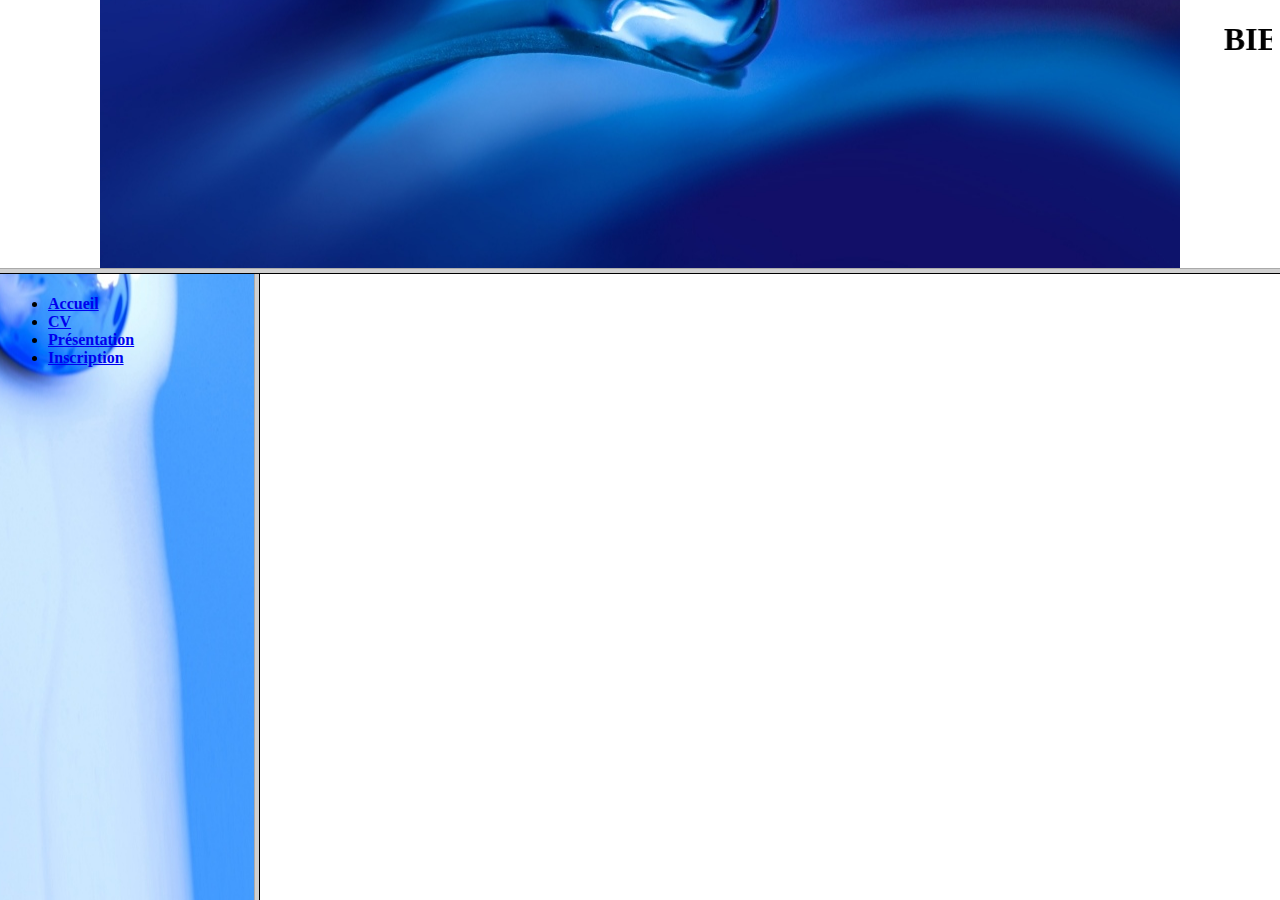
<file: index.html>
<!DOCTYPE html>
<html lang="en">
<head>
    <meta charset="UTF-8">
    <meta http-equiv="X-UA-Compatible" content="IE=edge">
    <meta name="viewport" content="width=device-width, initial-scale=1.0">
    <title>frame</title>
<frameset rows=" 30,70">
<frame src="justyana.html">
   <frameset cols="20,80">
     <frame src="menu.html">
         <frame name="FC">
   </frameset>
</frameset>
</head>
</html>
</file>
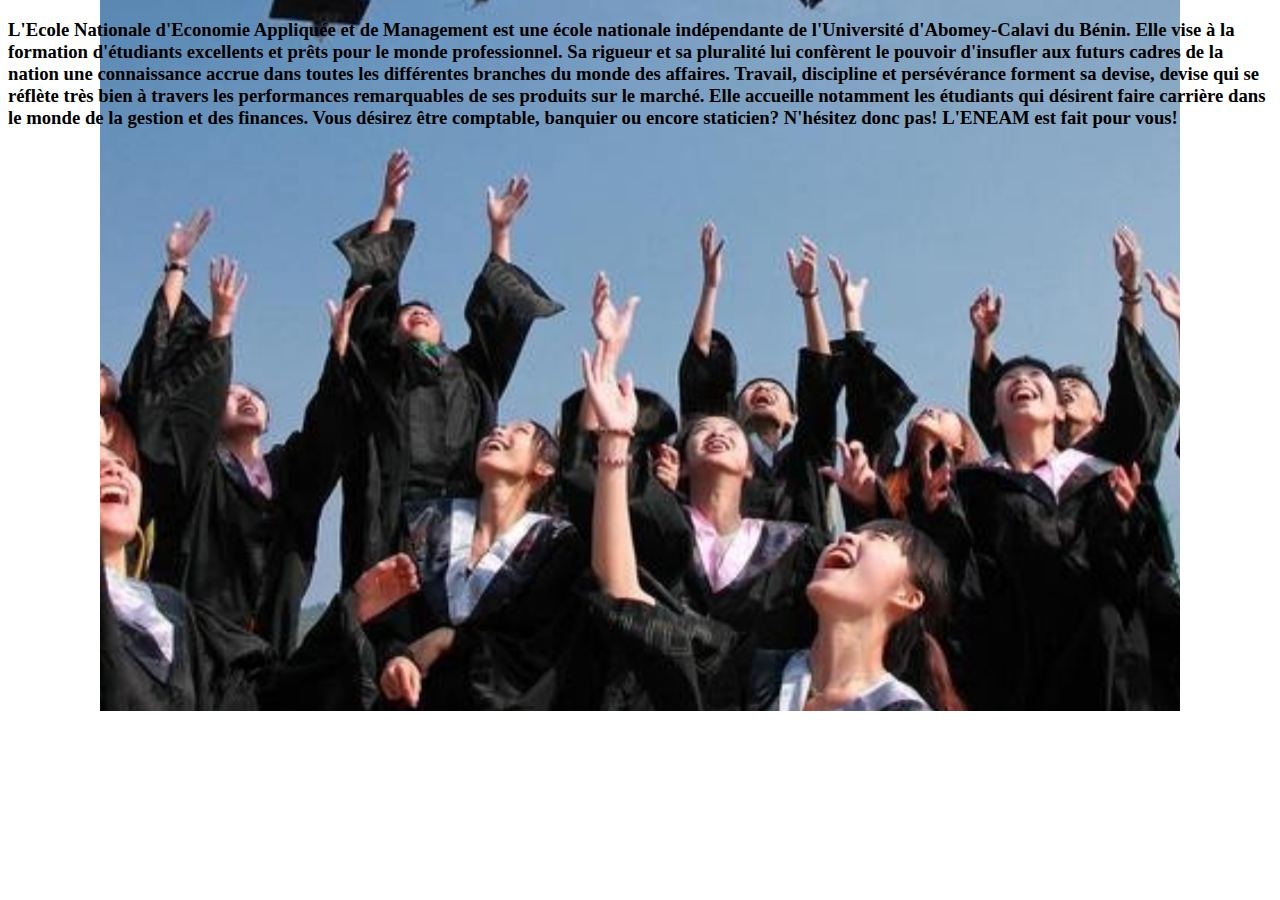
<file: Acceuil.html>
<!DOCTYPE html>
<html lang="en">
<head>
    <meta charset="UTF-8">
    <meta http-equiv="X-UA-Compatible" content="IE=edge">
    <meta name="viewport" content="width=device-width, initial-scale=1.0">
    <title>Document</title>
</head>
<body>
    <link rel="stylesheet" type="text/css" href="accueil.css" media="all"/>
    <p><h3> L'Ecole Nationale d'Economie Appliquée et de Management est une école nationale indépendante de l'Université d'Abomey-Calavi du Bénin.
        Elle vise à la formation d'étudiants excellents et prêts pour le monde professionnel. 
    Sa rigueur et sa pluralité lui confèrent le pouvoir d'insufler aux futurs cadres de la nation une connaissance accrue dans toutes 
    les différentes branches du monde des affaires. Travail, discipline et persévérance forment sa devise, devise qui se réflète très bien 
    à travers les performances remarquables de ses produits sur le marché. Elle accueille notamment les étudiants qui désirent faire carrière 
    dans le monde de la gestion et des finances. Vous désirez être comptable, banquier ou encore staticien? 
    N'hésitez donc pas! L'ENEAM est fait pour vous! </h4></p>
</body>
</html>
</file>
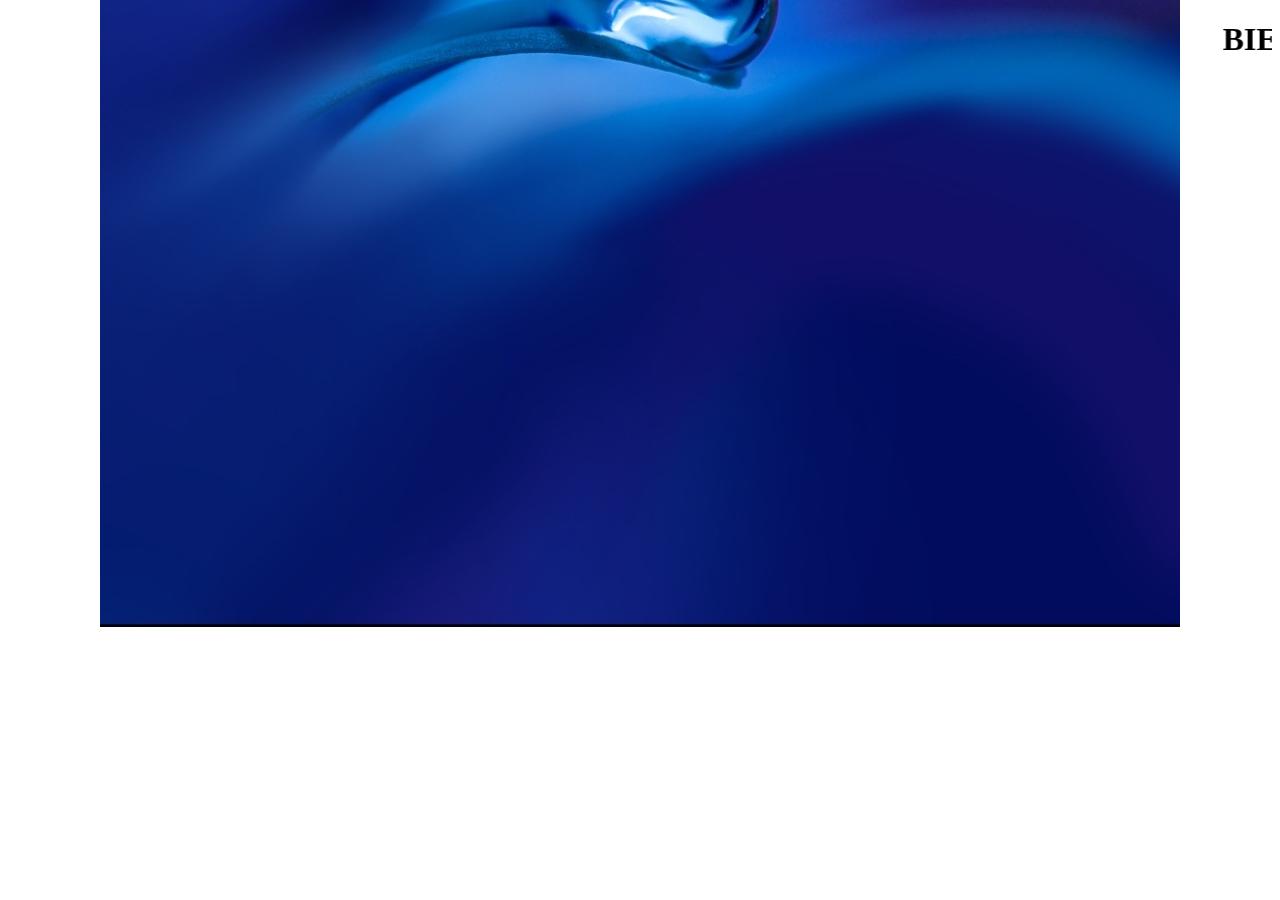
<file: justyana.html>
<!DOCTYPE html>
<html lang="en">
<head>
    <meta charset="UTF-8">
    <meta http-equiv="X-UA-Compatible" content="IE=edge">
    <meta name="viewport" content="width=w, initial-scale=1.0">
    <title>justyana</title>
</head>
<link rel="stylesheet" type="text/css" href="justyana.css" media="all"/>
<h1><marquee> BIENVENUE EN IG1 B</marquee></h1>
</body>
</html>
</file>
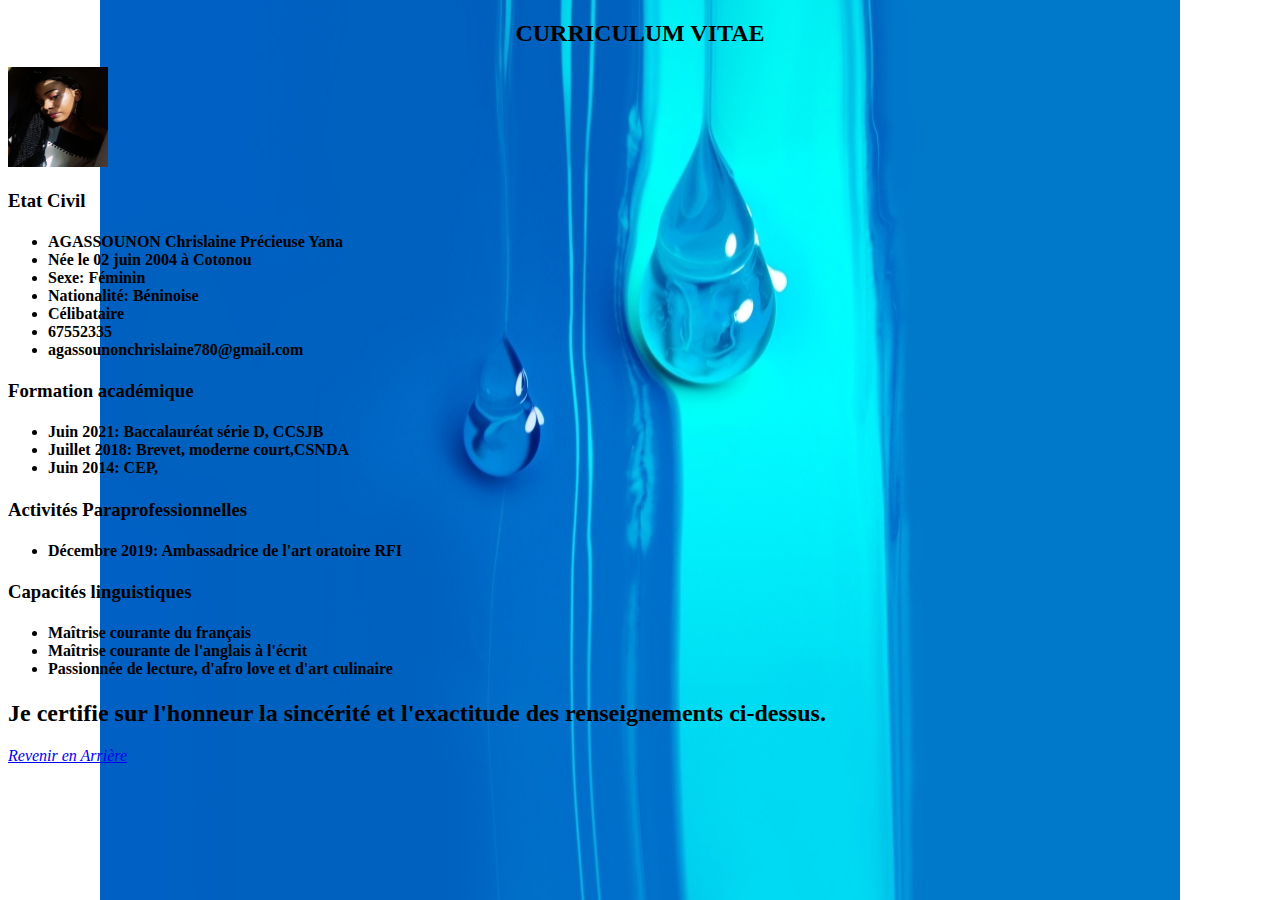
<file: monvc.html>
<!DOCTYPE html>
<html lang="en">
<head>
    <meta charset="UTF-8">
    <meta http-equiv="X-UA-Compatible" content="IE=edge">
    <meta name="viewport" content="width=device-width, initial-scale=1.0">
    <title>moncv</title>
</head>
<body style="border: 4px black;">
   <link rel="stylesheet" type="text/css" href="monvc.css" media="all"/>
 
    <h2 style="text-align:center"> CURRICULUM VITAE</h2>
    <img src="cvphoto.jpg" width="100" height="100" style="float-right">
    <h3>Etat Civil</h3>
    <h4>
       <ul>
           <li>  AGASSOUNON Chrislaine Précieuse Yana</li>
     <li>   Née le 02 juin 2004 à Cotonou</li>
       <li> Sexe: Féminin</li>
       <li> Nationalité: Béninoise</li>
       <li> Célibataire</li>
       <li> 67552335</li>
       <li> agassounonchrislaine780@gmail.com</li>
       </ul>
    </h4>
    <h3> Formation académique </h3>
    <h4>
    <ul>
        <li> Juin 2021: Baccalauréat série D, CCSJB</li>
        <li> Juillet 2018: Brevet, moderne court,CSNDA</li>
        <li> Juin 2014: CEP,</li>
    </ul>
    </h4>
    <h3> Activités Paraprofessionnelles</h3>
    <h4>
    <ul>
        <li> Décembre 2019: Ambassadrice de l'art oratoire RFI</li>
    </ul>
    </h4>
    <h3> Capacités linguistiques</h3>
    <h4>
        <ul>
            <li> Maîtrise courante du français</li>
            <li> Maîtrise courante de l'anglais à l'écrit</li>
            <li> Passionnée de lecture, d'afro love et d'art culinaire</li>
        </ul>
    </h4>
    <h2> Je certifie sur l'honneur la sincérité et l'exactitude des renseignements ci-dessus.</h2>
    <em><a href="Acceuil.html"> Revenir en Arrière</a></em>
</body>
</html>
</file>
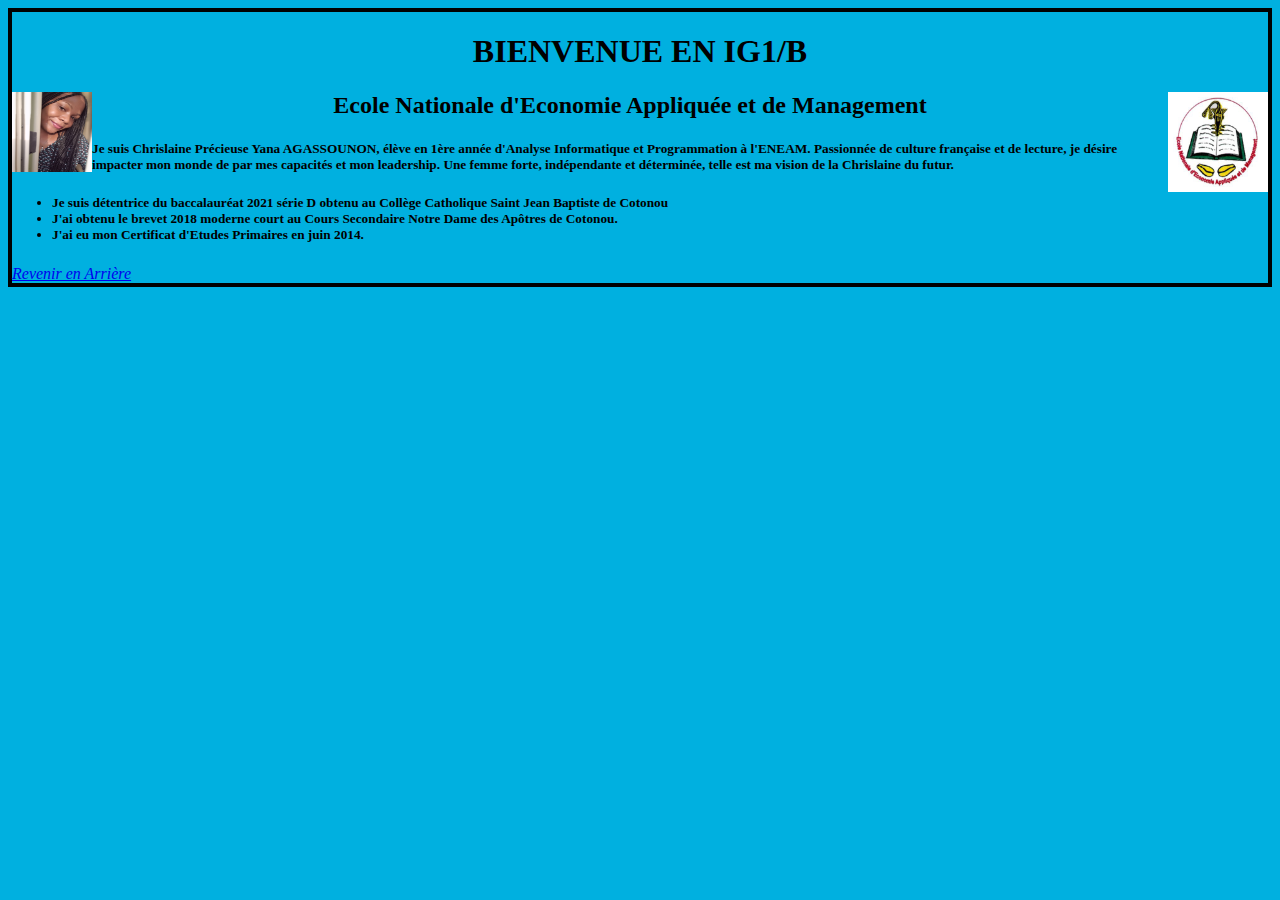
<file: my first web page.html>
<!DOCTYPE html>
<html lang="en">
<head>
    <meta charset="UTF-8">
    <meta http-equiv="X-UA-Compatible" content="IE=edge">
    <meta name="viewport" content="width=device-width, initial-scale=1.0">
    <title>who am i</title>
</head>
<body style="border: 4px black solid"; bgcolor= skinblue>
 <h1 style="text-align: center;"> BIENVENUE EN IG1/B</h1>
<img src="yana.jpg" width="80 px" height="80 px" style="float: left;"><img src="eneam.jpg" width="100 px" height=" 100 px" style="float: right;">
<h2 style="text-align: center;"> Ecole Nationale d'Economie Appliquée et de Management</h2>
<p><h5> Je suis Chrislaine Précieuse Yana AGASSOUNON, élève en 1ère année d'Analyse Informatique et Programmation à l'ENEAM. 
    Passionnée de  culture française et de lecture, je désire impacter mon monde de par mes capacités et mon leadership.
    Une femme forte, indépendante et déterminée, telle est ma vision de la Chrislaine du futur. 
</h5></p>
<h5>
<ul>
<li> Je suis détentrice du baccalauréat 2021 série D obtenu au Collège Catholique Saint Jean Baptiste de Cotonou</li>
<li> J'ai obtenu le brevet 2018 moderne court au Cours Secondaire Notre Dame des Apôtres de Cotonou.</li>
<li> J'ai eu mon Certificat d'Etudes Primaires en juin 2014.</li>
</h5>
</ul>
<em><a href="monvc.html">Revenir en Arrière</a></em>
</body>
</html>
</file>
<file: accueil.css>
body
{background-image:url(accueil.jpg);
    background-repeat: no-repeat;
    background-attachment: scroll;
    background-position: center}
</file>
<file: justyana.css>
h1
{text-align: center;
color:black}
body
{background-image: url(fnd.jpg);
background-repeat: no-repeat;
    background-attachment: scroll;
    background-position: center}
</file>
<file: monvc.css>
body
{background-image: url(immenu2.jpg);
background-repeat: no-repeat;
    background-attachment: scroll;
    background-position: center }
</file>
